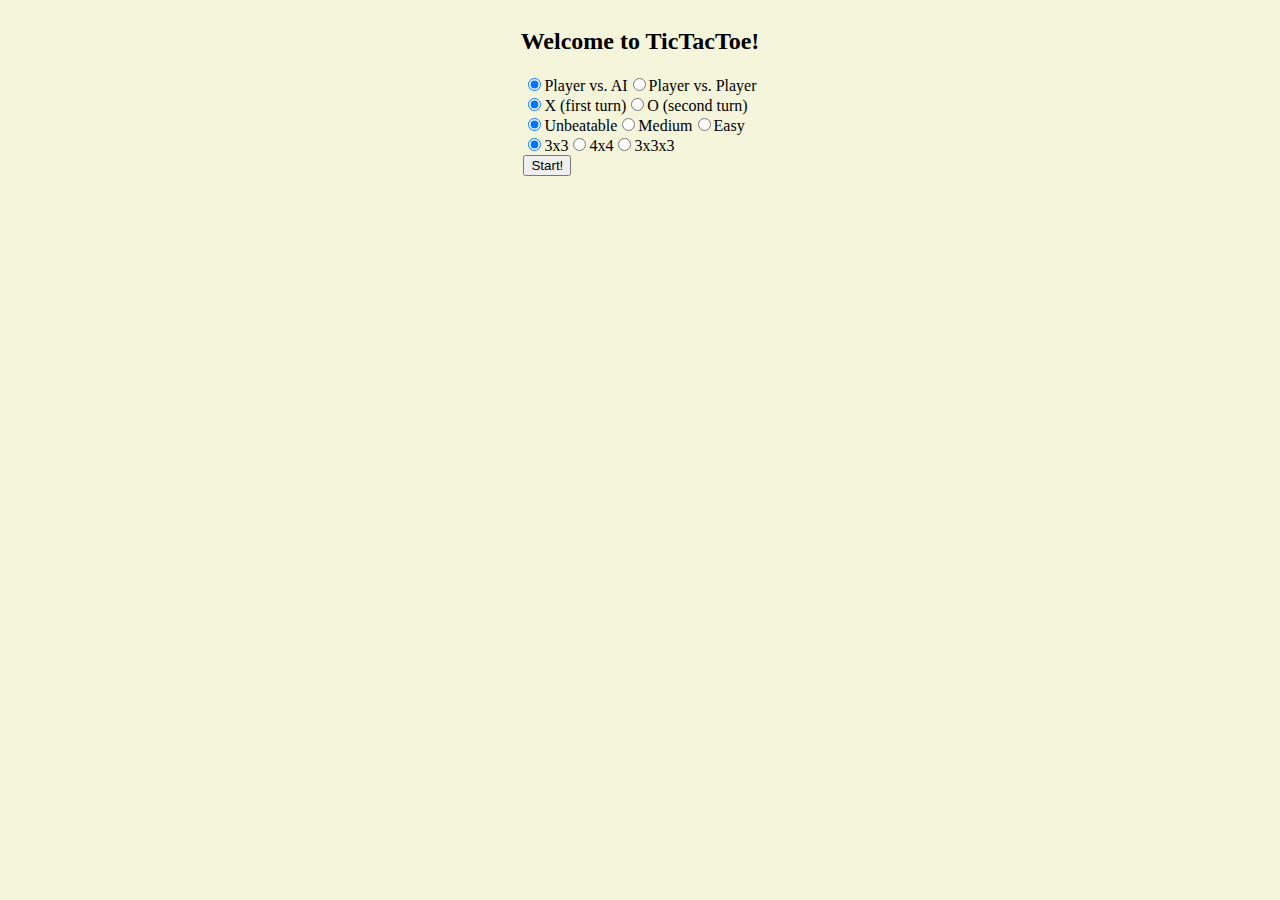
<file: index.html>
<!DOCTYPE html>
<html>
<head>
 <meta charset="UTF-8">
 <title>Tic Tac Toe</title>

 <link rel="stylesheet" href="styles.css">

 <script src="target/goog/base.js" type="text/javascript"></script>
 <script src="target/ttt_dev.js" type="text/javascript"></script>
 <script type="text/javascript">
  goog.require("tic_tac_toe.main")
 </script>
</head>
<body>
<div id="root"></div>
<script type="text/javascript" defer>
 tic_tac_toe.main.main();
</script>
</body>
</html>
</file>
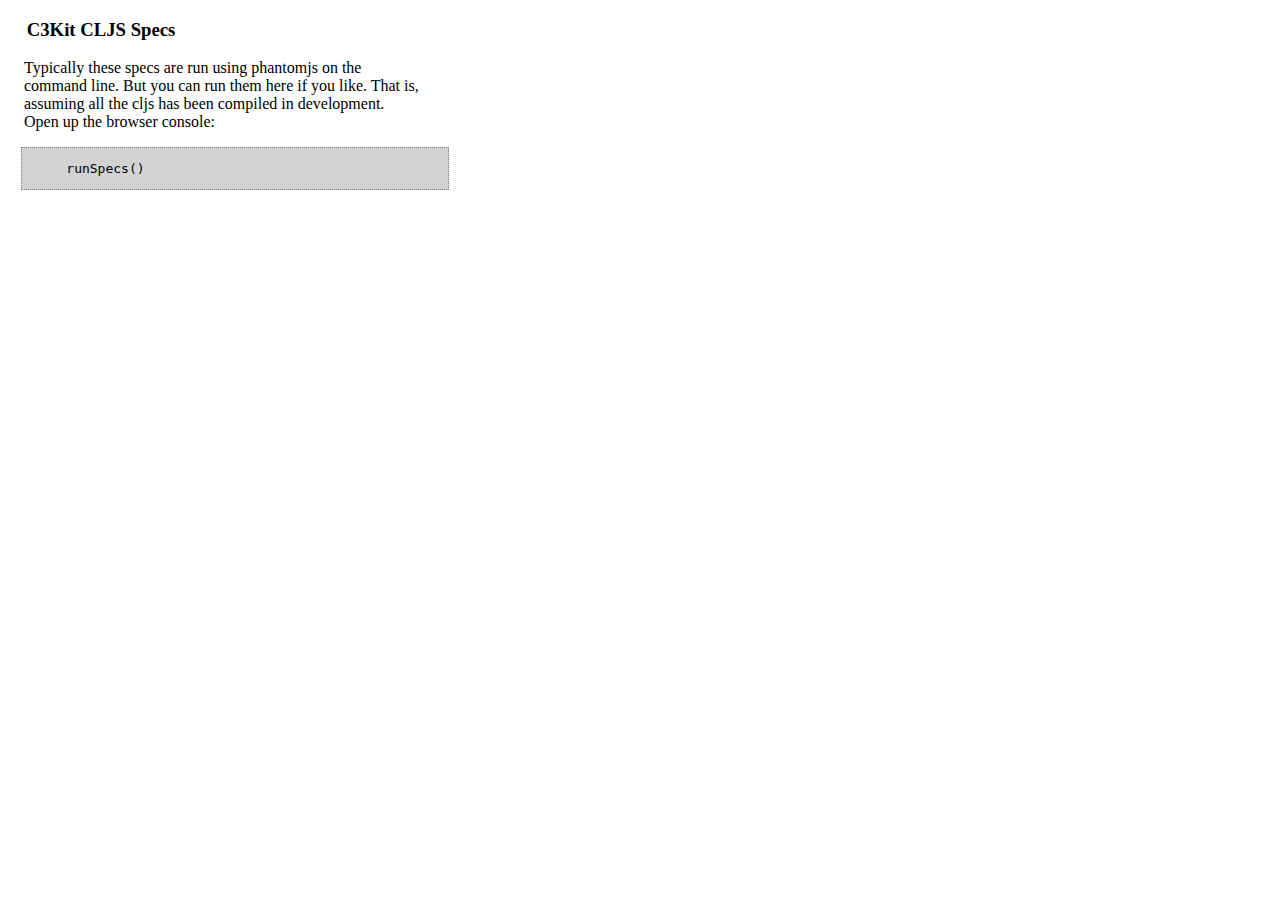
<file: target/specs.html>
<!DOCTYPE html>
<html>
<head>
 <meta charset="iso-8859-1" content="text/html" http-equiv="Content-Type" />
 <title>C3Kit Specs</title>
 <script src="goog/base.js" type="text/javascript"></script>
 <script src="file:/Users/connor_kilgore/Desktop/CleanCoders/apprenticeship/projects/tic-tac-toe/target/ttt_dev.js" type="text/javascript"></script>
 <script type="text/javascript">
   String.prototype.endsWith = function (suffix) {
     return this.indexOf(suffix, this.length - suffix.length) !== -1;
   };

   // Load all the specs
   for (var k in goog.debugLoader_.dependencies_) {
     var dep = goog.debugLoader_.dependencies_[k];
     for (var i = 0; i < dep.provides.length; i++) {
       var ns = dep.provides[i];
       // console.log(ns);
       if (ns.endsWith("_spec")) {
         goog.require(ns)
       }
     }
   }

   runSpecsConfigured = function (color, reporter) {
     speclj.run.standard.armed = true;
     return speclj.run.standard.run_specs(
       cljs.core.keyword("color"), color
       , cljs.core.keyword("reporters"), [reporter]
     );
   };

   runSpecs = function () {
     runSpecsConfigured(false, "documentation");
   }

   runSpecsFiltered = function (affectedSpecs) {
     if (affectedSpecs != null) {
       var descriptionAtom = speclj.config.active_runner().descriptions;
       cljs.core.swap_BANG_(descriptionAtom, function (descriptions) {
         return cljs.core.filter(function (description) {
           return description.ns in affectedSpecs;
         }, descriptions);
       });
     }
     return runSpecsConfigured(true, "documentation");
   }
 </script>
</head>
<body>
<h3 style="margin: 1em">C3Kit CLJS Specs</h3>

<div id="root"></div>

<p style="margin: 1em; width: 400px;">
 Typically these specs are run using phantomjs on the command line.
 But you can run them here if you like.
 That is, assuming all the cljs has been compiled in development.
 <br />
 Open up the browser console:
</p>
<pre style="margin: 1em; padding: 1em; width: 400px; border: 1px dotted slategray; background-color: lightgray;">
    runSpecs()
</pre>
</body>
</html>
</file>
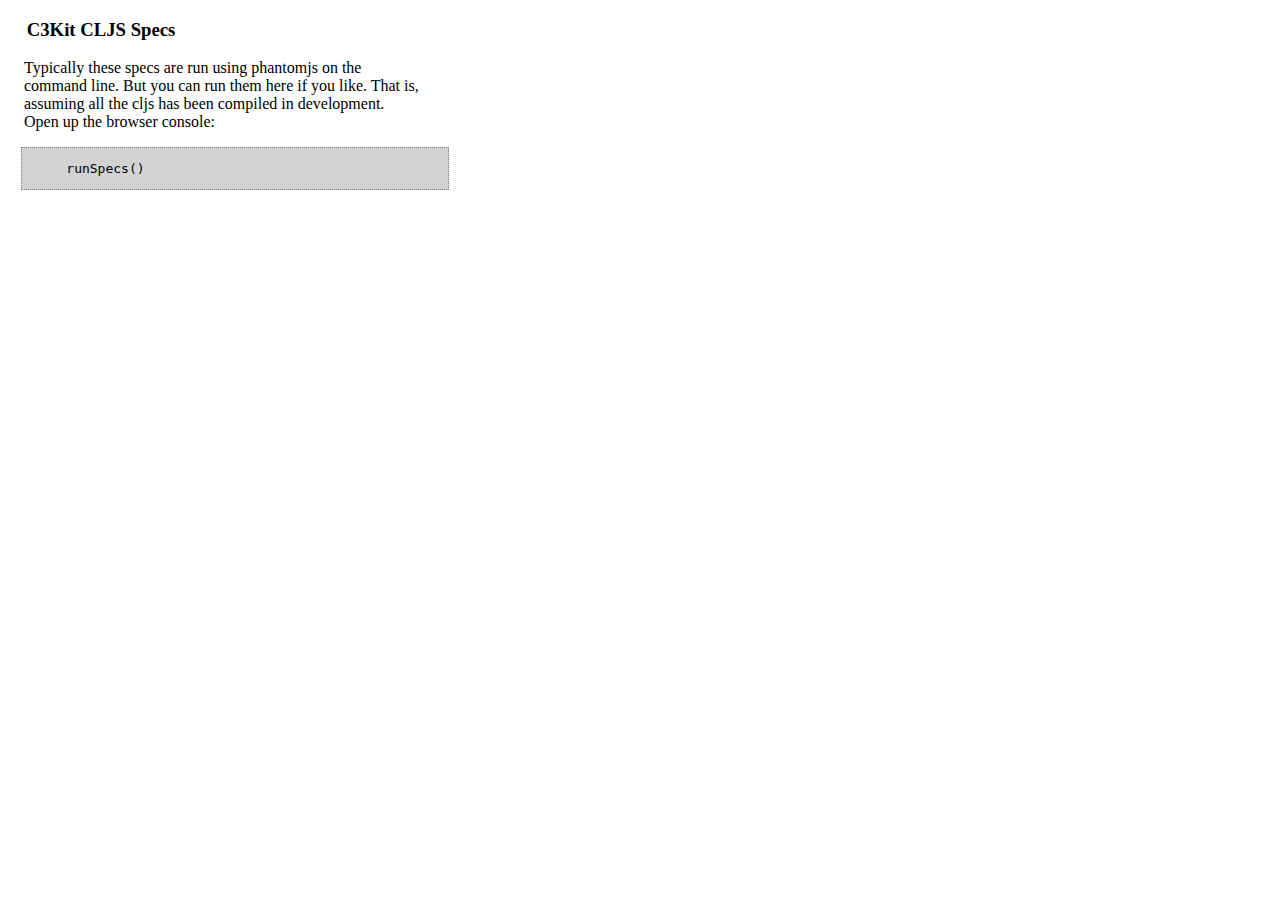
<file: resources/public/specs.html>
<!DOCTYPE html>
<html>
<head>
 <meta charset="iso-8859-1" content="text/html" http-equiv="Content-Type" />
 <title>C3Kit Specs</title>
 <script src="../../target/goog/base.js" type="text/javascript"></script>
 <script src="../../target/ttt_dev.js" type="text/javascript"></script>
 <script type="text/javascript">
  String.prototype.endsWith = function (suffix) {
    return this.indexOf(suffix, this.length - suffix.length) !== -1;
  };

  // Load all the specs
  for (var k in goog.debugLoader_.dependencies_) {
    var dep = goog.debugLoader_.dependencies_[k];
    for (var i = 0; i < dep.provides.length; i++) {
      var ns = dep.provides[i];
      // console.log(ns);
      if (ns.endsWith("_spec")) {
        goog.require(ns)
      }
    }
  }

  runSpecsConfigured = function (color, reporter) {
    speclj.run.standard.armed = true;
    return speclj.run.standard.run_specs(
      cljs.core.keyword("color"), color
      , cljs.core.keyword("reporters"), [reporter]
    );
  };

  runSpecs = function () {
    runSpecsConfigured(false, "documentation");
  }

  runSpecsFiltered = function (affectedSpecs) {
    if (affectedSpecs != null) {
      var descriptionAtom = speclj.config.active_runner().descriptions;
      cljs.core.swap_BANG_(descriptionAtom, function (descriptions) {
        return cljs.core.filter(function (description) {
          return description.ns in affectedSpecs;
        }, descriptions);
      });
    }
    return runSpecsConfigured(true, "documentation");
  }
 </script>
</head>
<body>
<h3 style="margin: 1em">C3Kit CLJS Specs</h3>
<p style="margin: 1em; width: 400px;">
 Typically these specs are run using phantomjs on the command line.
 But you can run them here if you like.
 That is, assuming all the cljs has been compiled in development.
 <br />
 Open up the browser console:
</p>
<pre style="margin: 1em; padding: 1em; width: 400px; border: 1px dotted slategray; background-color: lightgray;">
    runSpecs()
</pre>
</body>
</html>
</file>
<file: styles.css>
html, body{
	background-color: beige;
}

.cell{
    width: 50px;
    height: 50px;
    vertical-align: middle;
    font-size: 20px;
}

.board0{
    margin-left: 0px;
}

.board1{
    margin-left: 150px;
}

.board2{
    margin-left: 300px;
}

.end-condition{
    margin-bottom: 50px;
}

.centered {
  display: flex;
  flex-direction: column;
  align-items: center;
}
</file>
